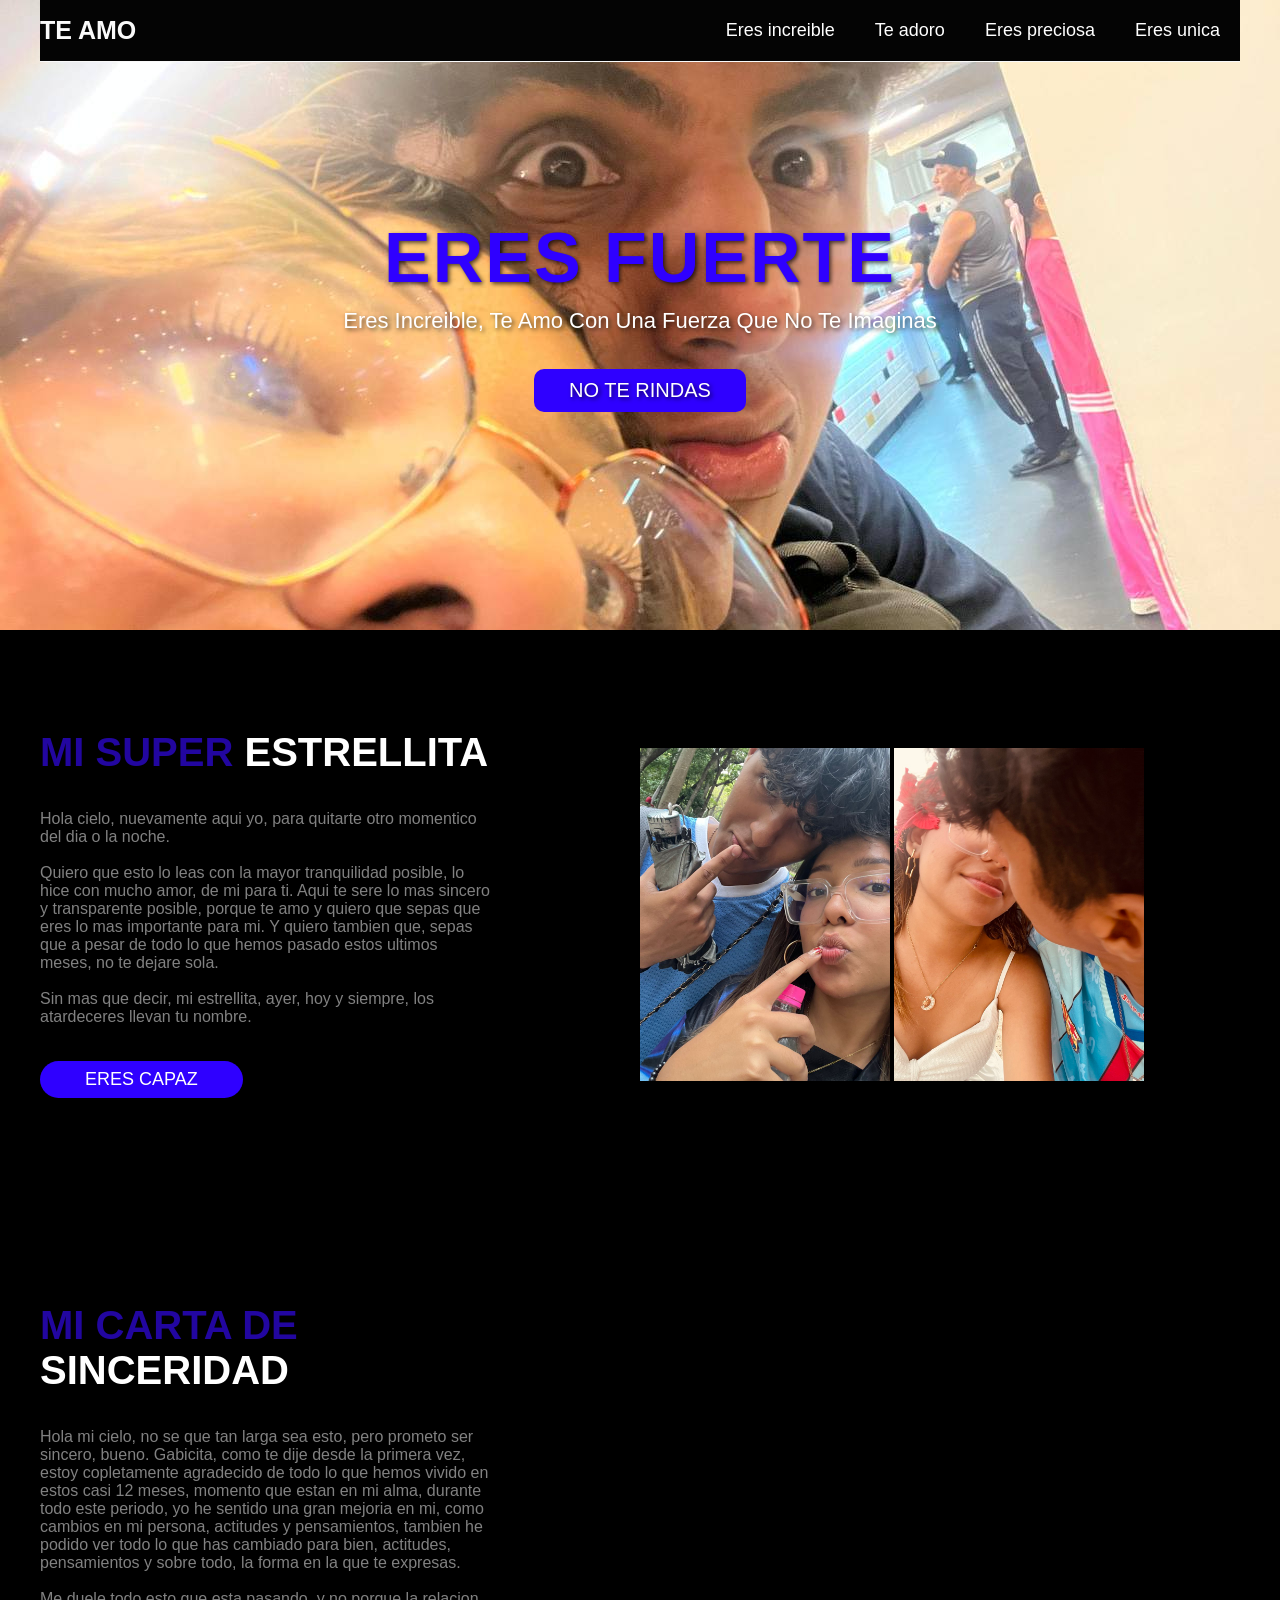
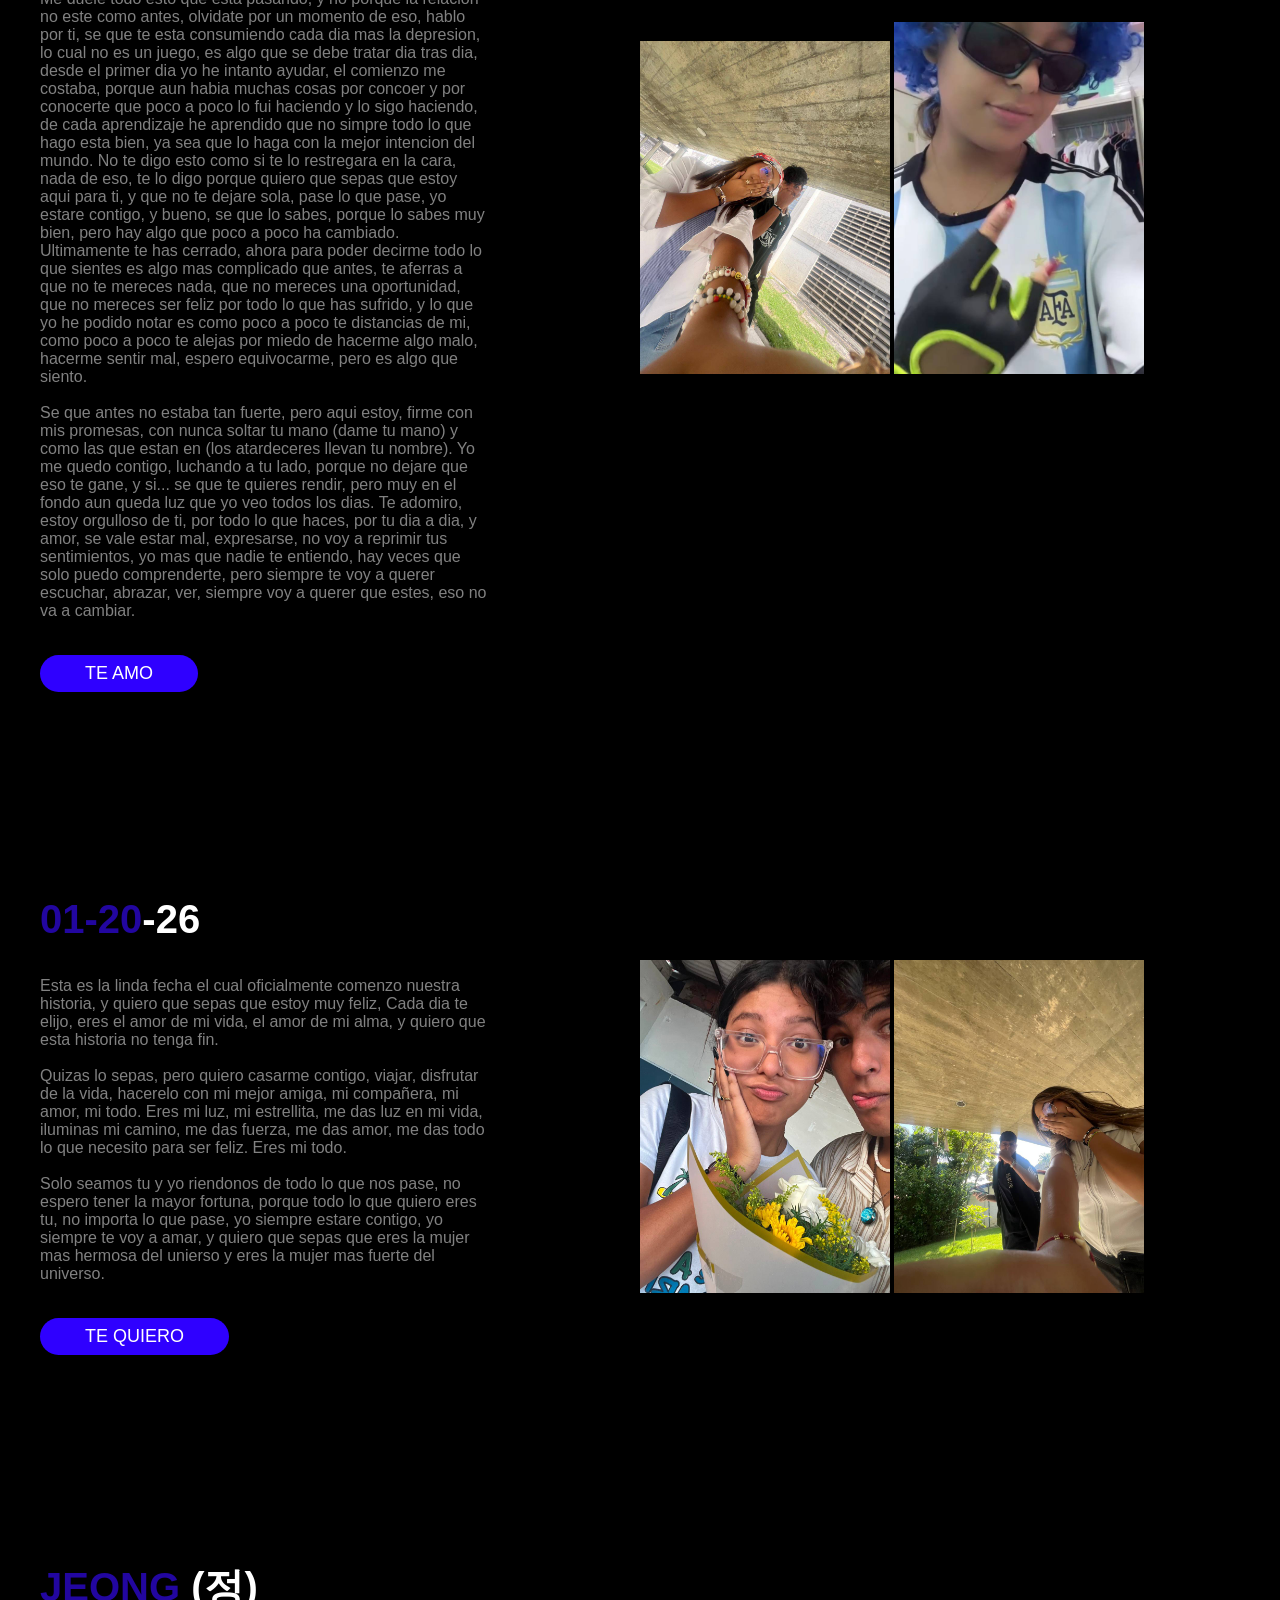
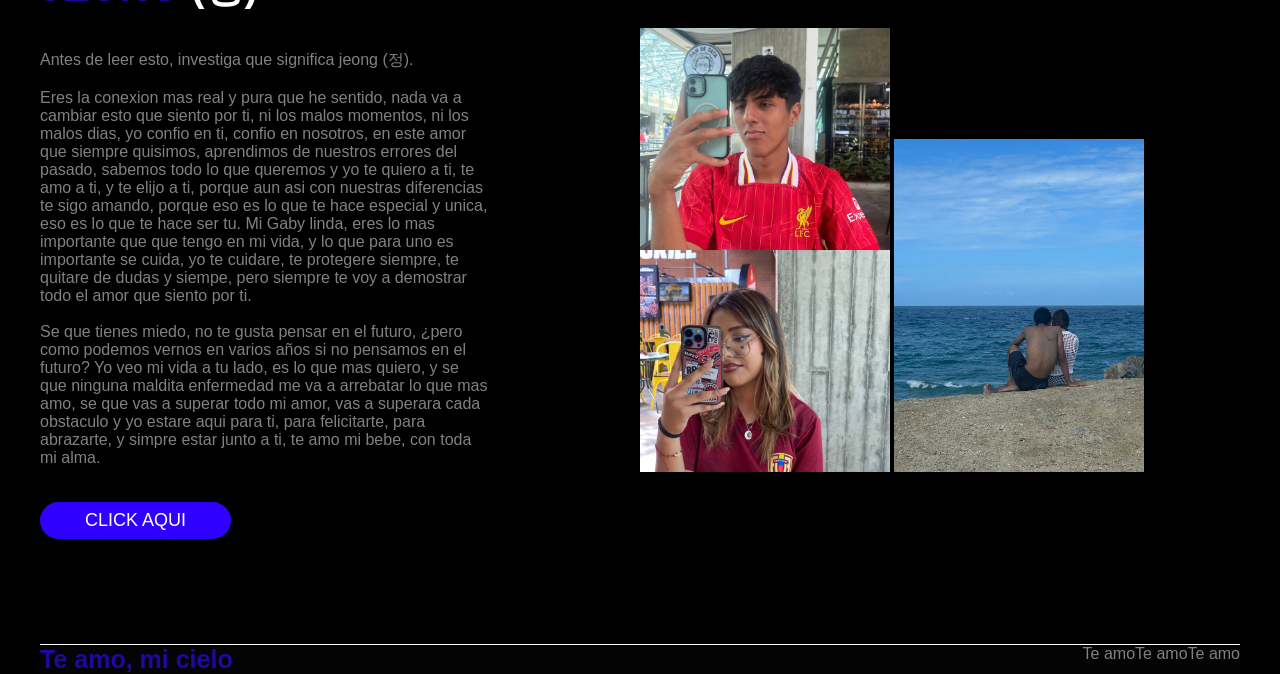
<file: index.html>
<!DOCTYPE html>
<html lang="es">
<head>
    <meta charset="UTF-8">
    <meta name="viewport" content="width=device-width, initial-scale=1.0">
    <link rel="stylesheet" href="css.css">
    <title>Mi estrellita</title>
</head>
<body>
    
    <header class="header">
        <div class="menu conteiner">
            <a href="#" class="logo">TE AMO</a>
            <input type="checkbox" id="menu">
            <label for="menu"><img src="menu.png" class="menu-icono" alt="Menu"></label>
            <nav class="navbar">
                <ul>
                    <li><a href="#">Eres increible</a></li>
                    <li><a href="#">Te adoro</a></li>
                    <li><a href="#">Eres preciosa</a></li>
                    <li><a href="#">Eres unica</a></li>
                </ul>
            </nav>
        </div>
        <div class="header-contend conteiner">
            <div class="header-info">
                <h1>Eres Fuerte</h1>
                <p>Eres increible, te amo con una fuerza que no te imaginas</p>
                <a href="#" class="btn-1">No te rindas</a>
            </div>
        </div>
    </header>

    <section class="teamo conteiner">
        <div class="teamo-1">
            <h2><span>Mi super </span>Estrellita</h2>
            <p>
                Hola cielo, nuevamente aqui yo, para quitarte otro momentico del dia o la noche.
                <br><br>
                Quiero que esto lo leas con la mayor tranquilidad posible, lo hice con mucho amor, de mi para ti. Aqui te sere lo mas sincero y transparente posible, porque te amo y quiero que sepas que eres lo mas importante para mi. Y quiero tambien que, sepas que a pesar de todo lo que hemos pasado estos ultimos meses, no te dejare sola.
                <br><br>
                Sin mas que decir, mi estrellita, ayer, hoy y siempre, los atardeceres llevan tu nombre.
            </p>
            <a href="#" class="btm-2">Eres capaz</a>
        </div>
        <div class="teamo-2">
            <img class="img-1" src="1.jpg" alt="Foto 1 de Gaby">
            <img class="img-2" src="2.jpg" alt="Foto 2 de Gaby">
        </div>
    </section>

    <section class="teamo conteiner">
        <div class="teamo-1">
            <h2><span>Mi carta de </span>sinceridad</h2>
            <p>
                Hola mi cielo, no se que tan larga sea esto, pero prometo ser sincero, bueno. Gabicita, como te dije desde la primera vez, estoy copletamente agradecido de todo lo que hemos vivido en estos casi 12 meses, momento que estan en mi alma, durante todo este periodo, yo he sentido una gran mejoria en mi, como cambios en mi persona, actitudes y pensamientos, tambien he podido ver todo lo que has cambiado para bien, actitudes, pensamientos y sobre todo, la forma en la que te expresas.
                <br><br>
                Me duele todo esto que esta pasando, y no porque la relacion no este como antes, olvidate por un momento de eso, hablo por ti, se que te esta consumiendo cada dia mas la depresion, lo cual no es un juego, es algo que se debe tratar dia tras dia, desde el primer dia yo he intanto ayudar, el comienzo me costaba, porque aun habia muchas cosas por concoer y por conocerte que poco a poco lo fui haciendo y lo sigo haciendo, de cada aprendizaje he aprendido que no simpre todo lo que hago esta bien, ya sea que lo haga con la mejor intencion del mundo. No te digo esto como si te lo restregara en la cara, nada de eso, te lo digo porque quiero que sepas que estoy aqui para ti, y que no te dejare sola, pase lo que pase, yo estare contigo, y bueno, se que lo sabes, porque lo sabes muy bien, pero hay algo que poco a poco ha cambiado. Ultimamente te has cerrado, ahora para poder decirme todo lo que sientes es algo mas complicado que antes, te aferras a que no te mereces nada, que no mereces una oportunidad, que no mereces ser feliz por todo lo que has sufrido, y lo que yo he podido notar es como poco a poco te distancias de mi, como poco a poco te alejas por miedo de hacerme algo malo, hacerme sentir mal, espero equivocarme, pero es algo que siento.
                <br><br>
                Se que antes no estaba tan fuerte, pero aqui estoy, firme con mis promesas, con nunca soltar tu mano (dame tu mano) y como las que estan en (los atardeceres llevan tu nombre). Yo me quedo contigo, luchando a tu lado, porque no dejare que eso te gane, y si... se que te quieres rendir, pero muy en el fondo aun queda luz que yo veo todos los dias. Te adomiro, estoy orgulloso de ti, por todo lo que haces, por tu dia a dia, y amor, se vale estar mal, expresarse, no voy a reprimir tus sentimientos, yo mas que nadie te entiendo, hay veces que solo puedo comprenderte, pero siempre te voy a querer escuchar, abrazar, ver, siempre voy a querer que estes, eso no va a cambiar.
            </p>
            <a href="#" class="btm-2">TE AMO</a>
        </div>
        <div class="teamo-2">
            <img class="img-3" src="3.jpg" alt="Foto 3 de Gaby">
            <img class="img-4" src="4.jpg" alt="Foto 4 de Gaby">
        </div>
    </section>    

    <section class="teamo conteiner">
        <div class="teamo-1">
            <h2><span>01-20</span>-26</h2>
            <p>
                Esta es la linda fecha el cual oficialmente comenzo nuestra historia, y quiero que sepas que estoy muy feliz, Cada dia te elijo, eres el amor de mi vida, el amor de mi alma, y quiero que esta historia no tenga fin.
                <br><br>
                Quizas lo sepas, pero quiero casarme contigo, viajar, disfrutar de la vida, hacerelo con mi mejor amiga, mi compañera, mi amor, mi todo. Eres mi luz, mi estrellita, me das luz en mi vida, iluminas mi camino, me das fuerza, me das amor, me das todo lo que necesito para ser feliz. Eres mi todo.
                <br><br>
                Solo seamos tu y yo riendonos de todo lo que nos pase, no espero tener la mayor fortuna, porque todo lo que quiero eres tu, no importa lo que pase, yo siempre estare contigo, yo siempre te voy a amar, y quiero que sepas que eres la mujer mas hermosa del unierso y eres la mujer mas fuerte del universo.
            </p>
            <a href="#" class="btm-2">TE QUIERO</a>
        </div>
        <div class="teamo-2">
            <img class="img-5" src="5.jpg" alt="Foto 5 de Gaby">
            <img class="img-6" src="6.jpg" alt="Foto 6 de Gaby">
        </div>
    </section>
        <section class="teamo conteiner">
        <div class="teamo-1">
            <h2><span>Jeong </span>(정)</h2>
            <p>
                Antes de leer esto, investiga que significa jeong (정).
                <br><br>
                Eres la conexion mas real y pura que he sentido, nada va a cambiar esto que siento por ti, ni los malos momentos, ni los malos dias, yo confio en ti, confio en nosotros, en este amor que siempre quisimos, aprendimos de nuestros errores del pasado, sabemos todo lo que queremos y yo te quiero a ti, te amo a ti, y te elijo a ti, porque aun asi con nuestras diferencias te sigo amando, porque eso es lo que te hace especial y unica, eso es lo que te hace ser tu. Mi Gaby linda, eres lo mas importante que que tengo en mi vida, y lo que para uno es importante se cuida, yo te cuidare, te protegere siempre, te quitare de dudas y siempe, pero siempre te voy a demostrar todo el amor que siento por ti.
                <br><br>
                Se que tienes miedo, no te gusta pensar en el futuro, ¿pero como podemos vernos en varios años si no pensamos en el futuro? Yo veo mi vida a tu lado, es lo que mas quiero, y se que ninguna maldita enfermedad me va a arrebatar lo que mas amo, se que vas a superar todo mi amor, vas a superara cada obstaculo y yo estare aqui para ti, para felicitarte, para abrazarte, y simpre estar junto a ti, te amo mi bebe, con toda mi alma.
            </p>
            <a href="https://youtu.be/nSDgHBxUbVQ?si=H12zUvm5J3XtZF4d" target="_blank" class="btm-2">Click aqui</a>
        </div>
        <div class="teamo-2">
            <img class="img-5" src="8.jpg" alt="Foto 5 de Gaby">
            <img class="img-6" src="9.jpg" alt="Foto 6 de Gaby">
        </div>
    </section>
    <footer class="footer conteiner">
        <h3>Te amo, mi cielo</h3>
        <div class="links">
            <ul>
                <li><a href="#">Te amo</a></li>
                <li><a href="#">Te amo</a></li>
                <li><a href="#">Te amo</a></li>
            </ul>
        </div>
    </footer>
</body>
</html>
</file>
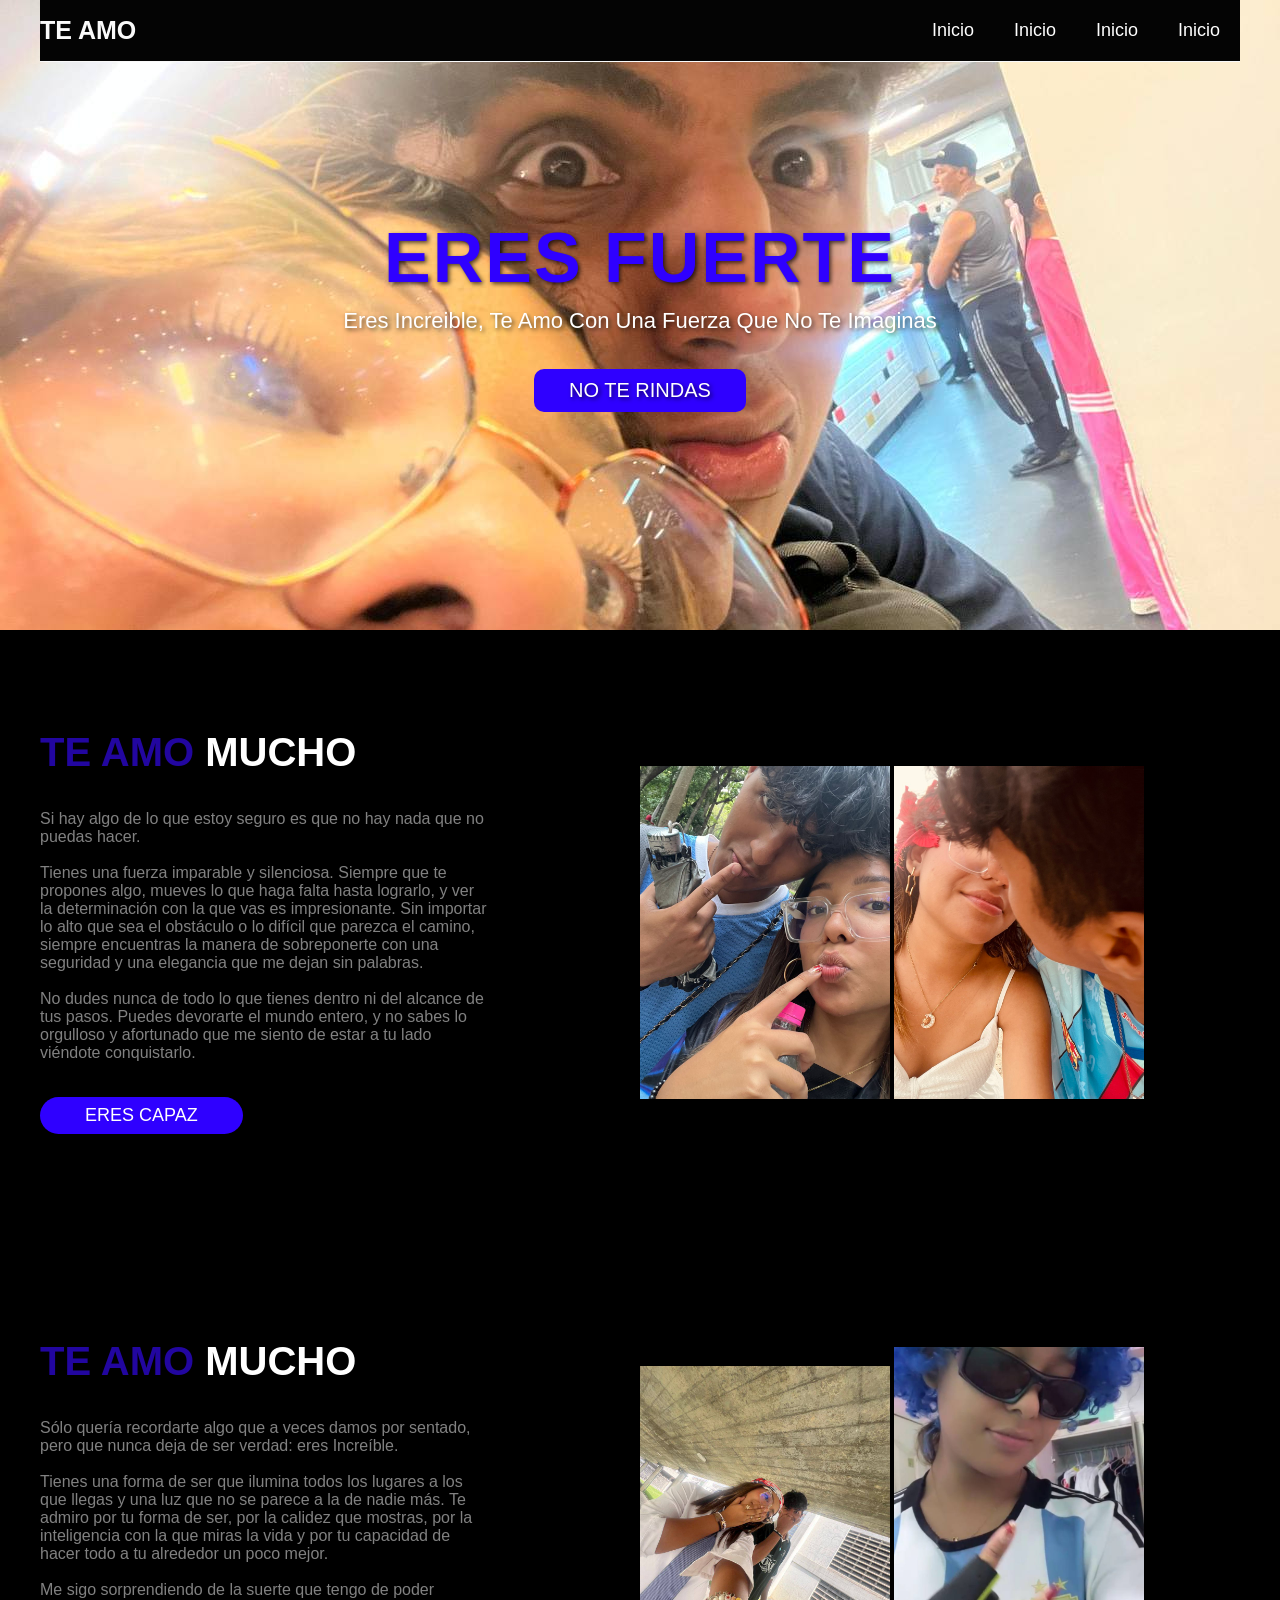
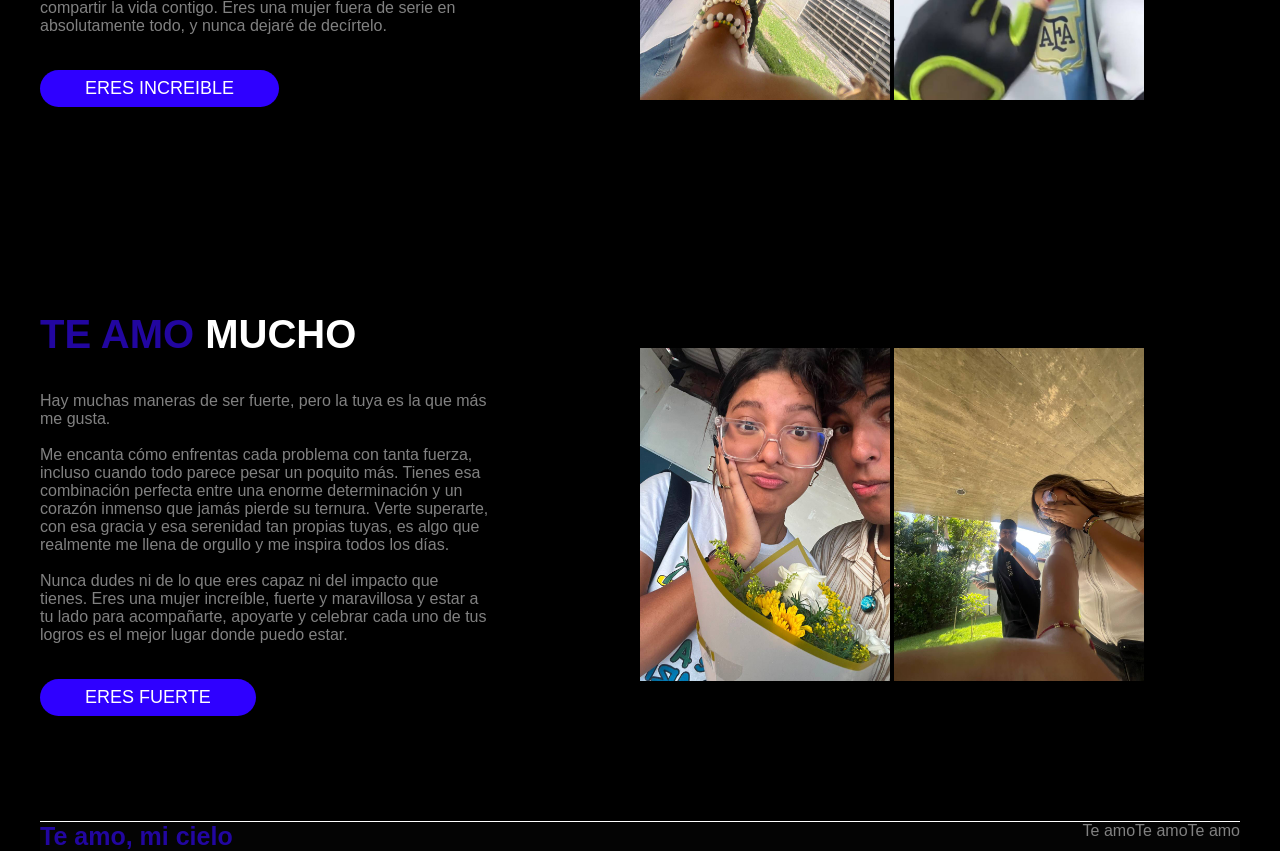
<file: Gaby.html>
<!DOCTYPE html>
<html lang="es">
<head>
    <meta charset="UTF-8">
    <meta name="viewport" content="width=device-width, initial-scale=1.0">
    <link rel="stylesheet" href="css.css">
    <title>Mi estrellita</title>
</head>
<body>
    
    <header class="header">
        <div class="menu conteiner">
            <a href="#" class="logo">TE AMO</a>
            <input type="checkbox" id="menu">
            <label for="menu"><img src="menu.png" class="menu-icono" alt="Menu"></label>
            <nav class="navbar">
                <ul>
                    <li><a href="#">Inicio</a></li>
                    <li><a href="#">Inicio</a></li>
                    <li><a href="#">Inicio</a></li>
                    <li><a href="#">Inicio</a></li>
                </ul>
            </nav>
        </div>
        <div class="header-contend conteiner">
            <div class="header-info">
                <h1>Eres Fuerte</h1>
                <p>Eres increible, te amo con una fuerza que no te imaginas</p>
                <a href="#" class="btn-1">No te rindas</a>
            </div>
        </div>
    </header>

    <section class="teamo conteiner">
        <div class="teamo-1">
            <h2><span>Te amo </span>mucho</h2>
            <p>
                Si hay algo de lo que estoy seguro es que no hay nada que no puedas hacer.
                <br><br>
                Tienes una fuerza imparable y silenciosa. Siempre que te propones algo, mueves lo que haga falta hasta lograrlo, y ver la determinación con la que vas es impresionante. Sin importar lo alto que sea el obstáculo o lo difícil que parezca el camino, siempre encuentras la manera de sobreponerte con una seguridad y una elegancia que me dejan sin palabras.
                <br><br>
                No dudes nunca de todo lo que tienes dentro ni del alcance de tus pasos. Puedes devorarte el mundo entero, y no sabes lo orgulloso y afortunado que me siento de estar a tu lado viéndote conquistarlo.
            </p>
            <a href="#" class="btm-2">Eres capaz</a>
        </div>
        <div class="teamo-2">
            <img class="img-1" src="1.jpg" alt="Foto 1 de Gaby">
            <img class="img-2" src="2.jpg" alt="Foto 2 de Gaby">
        </div>
    </section>

    <section class="teamo conteiner">
        <div class="teamo-1">
            <h2><span>Te amo </span>mucho</h2>
            <p>
                Sólo quería recordarte algo que a veces damos por sentado, pero que nunca deja de ser verdad: eres Increíble.
                <br><br>
                Tienes una forma de ser que ilumina todos los lugares a los que llegas y una luz que no se parece a la de nadie más. Te admiro por tu forma de ser, por la calidez que mostras, por la inteligencia con la que miras la vida y por tu capacidad de hacer todo a tu alrededor un poco mejor.
                <br><br>
                Me sigo sorprendiendo de la suerte que tengo de poder compartir la vida contigo. Eres una mujer fuera de serie en absolutamente todo, y nunca dejaré de decírtelo.
            </p>
            <a href="#" class="btm-2">Eres increible</a>
        </div>
        <div class="teamo-2">
            <img class="img-3" src="3.jpg" alt="Foto 3 de Gaby">
            <img class="img-4" src="4.jpg" alt="Foto 4 de Gaby">
        </div>
    </section>    

    <section class="teamo conteiner">
        <div class="teamo-1">
            <h2><span>Te amo </span>mucho</h2>
            <p>
                Hay muchas maneras de ser fuerte, pero la tuya es la que más me gusta.
                <br><br>
                Me encanta cómo enfrentas cada problema con tanta fuerza, incluso cuando todo parece pesar un poquito más. Tienes esa combinación perfecta entre una enorme determinación y un corazón inmenso que jamás pierde su ternura. Verte superarte, con esa gracia y esa serenidad tan propias tuyas, es algo que realmente me llena de orgullo y me inspira todos los días.
                <br><br>
                Nunca dudes ni de lo que eres capaz ni del impacto que tienes. Eres una mujer increíble, fuerte y maravillosa y estar a tu lado para acompañarte, apoyarte y celebrar cada uno de tus logros es el mejor lugar donde puedo estar.
            </p>
            <a href="#" class="btm-2">Eres fuerte</a>
        </div>
        <div class="teamo-2">
            <img class="img-5" src="5.jpg" alt="Foto 5 de Gaby">
            <img class="img-6" src="6.jpg" alt="Foto 6 de Gaby">
        </div>
    </section>

    <footer class="footer conteiner">
        <h3>Te amo, mi cielo</h3>
        <div class="links">
            <ul>
                <li><a href="#">Te amo</a></li>
                <li><a href="#">Te amo</a></li>
                <li><a href="#">Te amo</a></li>
            </ul>
        </div>
    </footer>
</body>
</html>
</file>
<file: css.css>
* {
    margin: 0;
    padding: 0;
    box-sizing: border-box;
    text-decoration: none;
    list-style: none;
}

body{
    font-family: sans-serif;
    background-color: #000000;
}

.conteiner{
    max-width: 1200px;
    margin: 0 auto;   
}

.header {
    background-image: url(7.jpg);
    background-position: top center;
    background-repeat: no-repeat;
    background-size: cover;
    min-height: 70vh;
    display: flex;
    align-items: center;
    justify-content: center;
    text-align: center;
}

.header-info{
    text-shadow: 2px 2px 4px #000000ad;
}

.menu {
    position: absolute;
    top: 0;
    left: 0;
    right: 0;
    display: flex;
    align-items: center;
    justify-content: space-between;
    z-index: 1000;
    background-color: #040404;
    border-bottom: 1px solid #fffffff9;

}

.logo{
    color: #fafafa;
    font-size: 25px;
    font-weight: 800;

}

.menu .navbar ul li {
    position: relative;
    float: left
}

.menu .navbar ul li a {
    font-size: 18px;
    padding: 20px;
    color: #ffff;
    display: block;

}

.menu .navbar ul li a:hover {
    color: #4c00ff;
}

#menu{
    display: none;

}

.menu-icono {
    width:25px;
}

.menu label{

    display: none;
    cursor: pointer;
}

.header-info h1{
    color: #2f00ff;
    text-transform: uppercase;
    font-size: 70px;
    font-weight: 800;
    letter-spacing: 2px;
    margin-bottom: 10px;
}

.header-info p {
    color: #ffff;
    font-size: 22px;
    text-transform: capitalize;
    margin-bottom: 35px;

}

.btn-1{
    display: inline-block;
    padding: 10px 35px;
    border-radius: 10px;
    background-color: #2f00ff;
    font-size: 20px;
    color: #ffff;
    text-transform: uppercase;
}

.btn-1:hover{
    background-color: #2206a0;
}


.teamo {
    padding: 100px 0;
    display: flex;
    align-items: center;

}

.teamo-1 {
    width: 50%;
    padding-right: 150px;
}

.teamo-1 h2{
    font-size: 40px;
    color: #ffff;
    text-transform: uppercase;
    font-weight: 600;
    margin-bottom: 35px;
}

.teamo-1 p {
    font-size: 16px;
    color: #818181;
    margin-bottom: 35px;
}

.img-1, .img-2, .img-3, .img-4, .img-5, .img-6{
    width: 250px
}

.btm-2 {
    display: inline-block;
    padding: 8px 45px;
    border-radius: 20px;
    background-color: #2f00ff;
    font-size: 18px;
    color: #ffff;
    text-transform: uppercase;
    margin-bottom: 5px;
}

.btm-2:hover{
    color: #2f00ff;
    background-color: #fff;
}

.teamo-1 span {
    color: #2206a0;
}

.footer{
    border-top: 1px solid #fff;
    display: flex;
    justify-content: space-between;
    background-color: #040404;
}

.footer h3{
    color: #2206a0;
    font-size: 25px;
    width: 800;

}

.links ul {
    display: flex;
}

.links ul il {
    margin-right: 35px;
}

.links ul li a {
    color: #818181;
}


@media(max-width:991px){
        .menu{
            padding: 20px;
        }
        .menu label{
            display: initial;
        }
        .menu .navbar {
            position: absolute;
            top: 100%;
            left: 0;
            right: 0;
            background-color: #818181;
            display: none;
        }
        .menu .navbar ul li{
            width: 100%;
        }

    #menu:checked ~ .navbar {
        display: initial;
    }

    .header-contend{
        padding: 30px;
    }

    .header-info h1 {
    font-size: 50px;
    margin-bottom: 5px;
    }

    .teamo{
        flex-direction: column;
        align-items: center;
        text-align: center;
        padding: 30px;
    }
    
    .teamo-1 {
        width: 100%;
        padding: 0;
        order: 1;
    }

    .teamo-1 h2 {
        margin-bottom: 15px;
    }

    .btn-2 {
        margin-bottom: 35px;
    }

    .teamo-2{
        order: 2;
        width: 100%;
        flex-direction: column;
        align-items: center;
    }

    .img-1, .img-2, .img-3, .img-4, .img-5, .img-6{
        margin: 0 0 20px 0;
    }

    .footer{
        flex-direction: column;
        align-items: center;

    }

    .footer h3{
        margin-bottom: 15px;
    }

    .links ul li {
        margin: 0 10px;
    }
}
</file>
